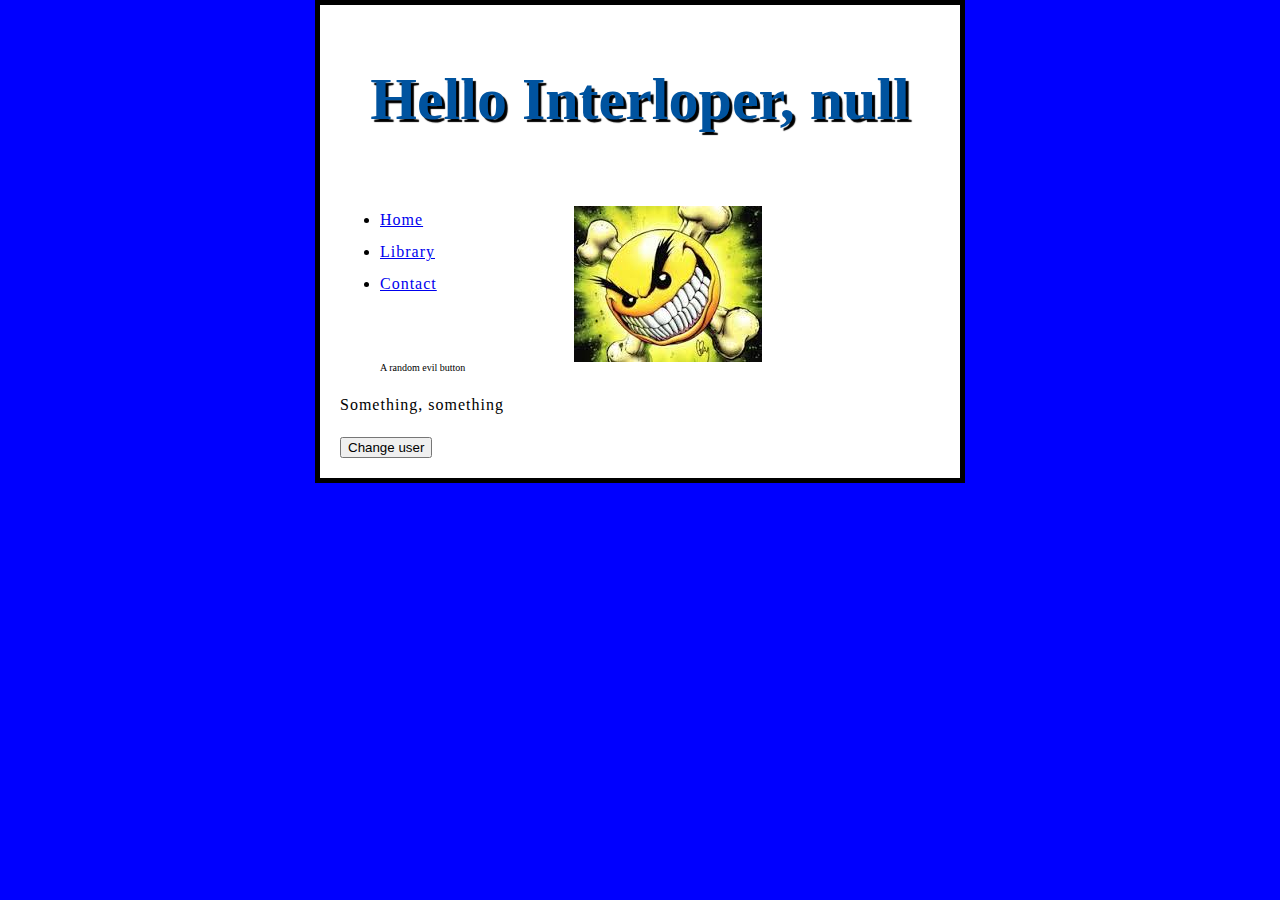
<file: index.html>
<!DOCTYPE html>
<html>
	<head>

		<link href="./practice project/style.css" rel="stylesheet" type="text/css">
		
		<title>Practice</title>
		
	</head>
	<body>

		<h1></h1>
		
			<div id="sidebar" style="float: left;">
					<ul>
						<li><a href="#Home">Home</a></li>
						<li><a href="#Library">Library</a></li>
						<li><a href="#Contact">Contact</a></li>	
					</ul>
			</div>


		<div style="margin-left:10%;padding: 1px 16px;"> </div>	
		<figure>
			<img src="./practice project/Images/smiley.jpeg"
			title="Smiley from Evil Ernie Comics">
			<figcaption>A random evil button</figcaption>
		</figure>
		</div>
		
			
		<p>Something, something</p>
		
		<button>Change user</button>
		
	<script src="./practice project/scripts/main.js"></script>
		
	</body>



</html>
</file>
<file: practice project/style.css>
html {
	background-color: blue;
	font-size: 10px;
	font-family: 'Pacifico', cursive;
}
h1 {
	margin: 50;
	padding: 20px 0;
	color: #00539F;
	text-shadow: 3px 3px 1px black;
	font-size: 60px;
	text-align: center;
}
p, li {
	font-size: 16px;
	line-height: 2;
	letter-spacing: 1px;
}
body {
	width: 600px;
	margin: 0 auto;
	background-color: white;
	padding: 0 20px 20px 20px;
	border: 5px solid black;
	float: center;
}

img {
	display: block;
	margin: 0 auto;
	float: center-top
	text: center;
}

.sidebar a {
	padding: 8px 14px
	font-size: 10px;
	font-family: 'Pacifico', cursive;
	float: left;
	display: block;
}
</file>
